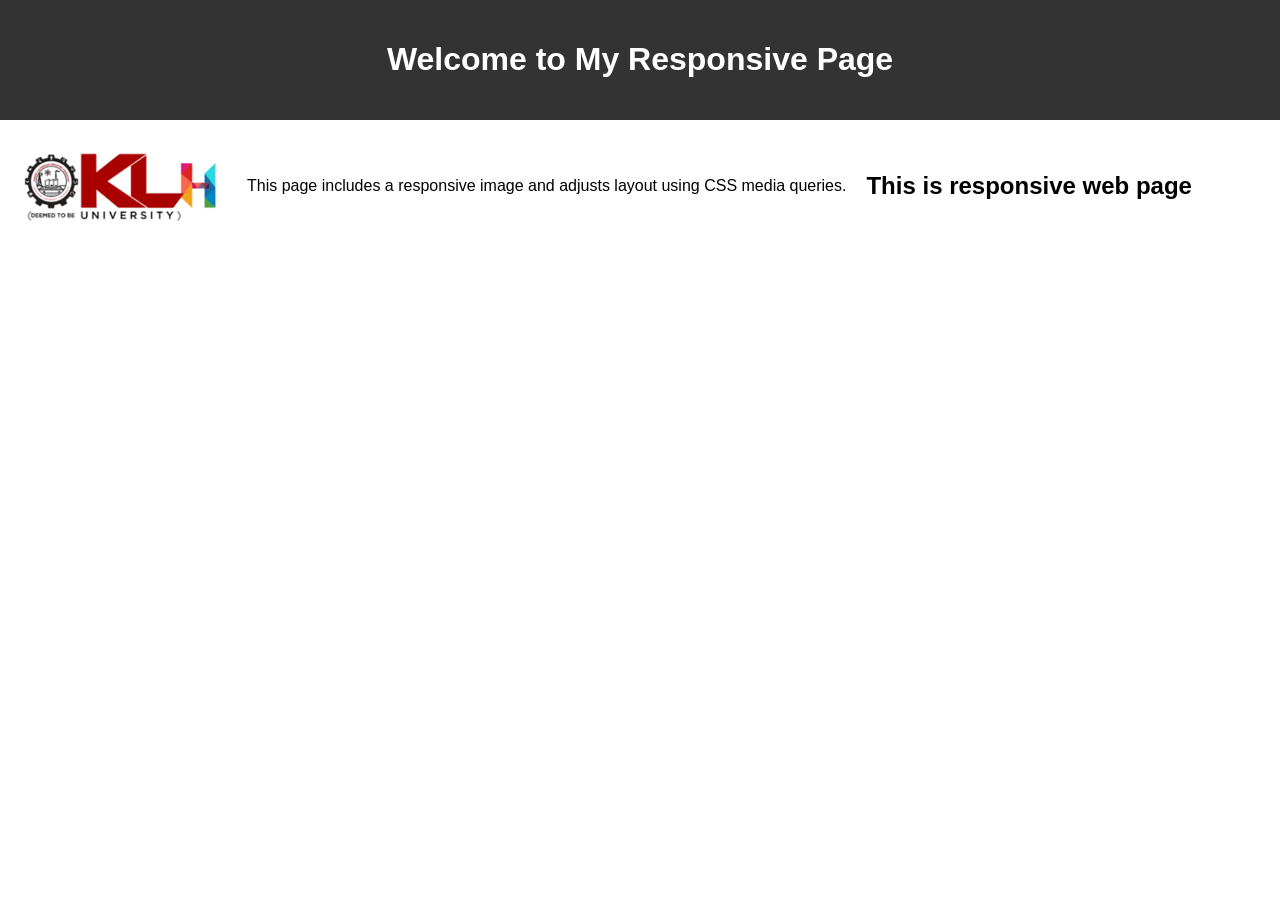
<file: Week 3/index.html>
<!DOCTYPE html>
<html lang="en">
<head>
<title>Responsive Web Page</title>
<link rel="stylesheet" href="style.css">
</head>
<body>
<header>
<h1>Welcome to My Responsive Page</h1>
</header>
<section class="about">
<img src="kluh.png">
<p>This page includes a responsive image and adjusts layout using CSS media
queries. </p>
<h1>This is responsive web page</h1>
</section>
</body>
</html>
</file>
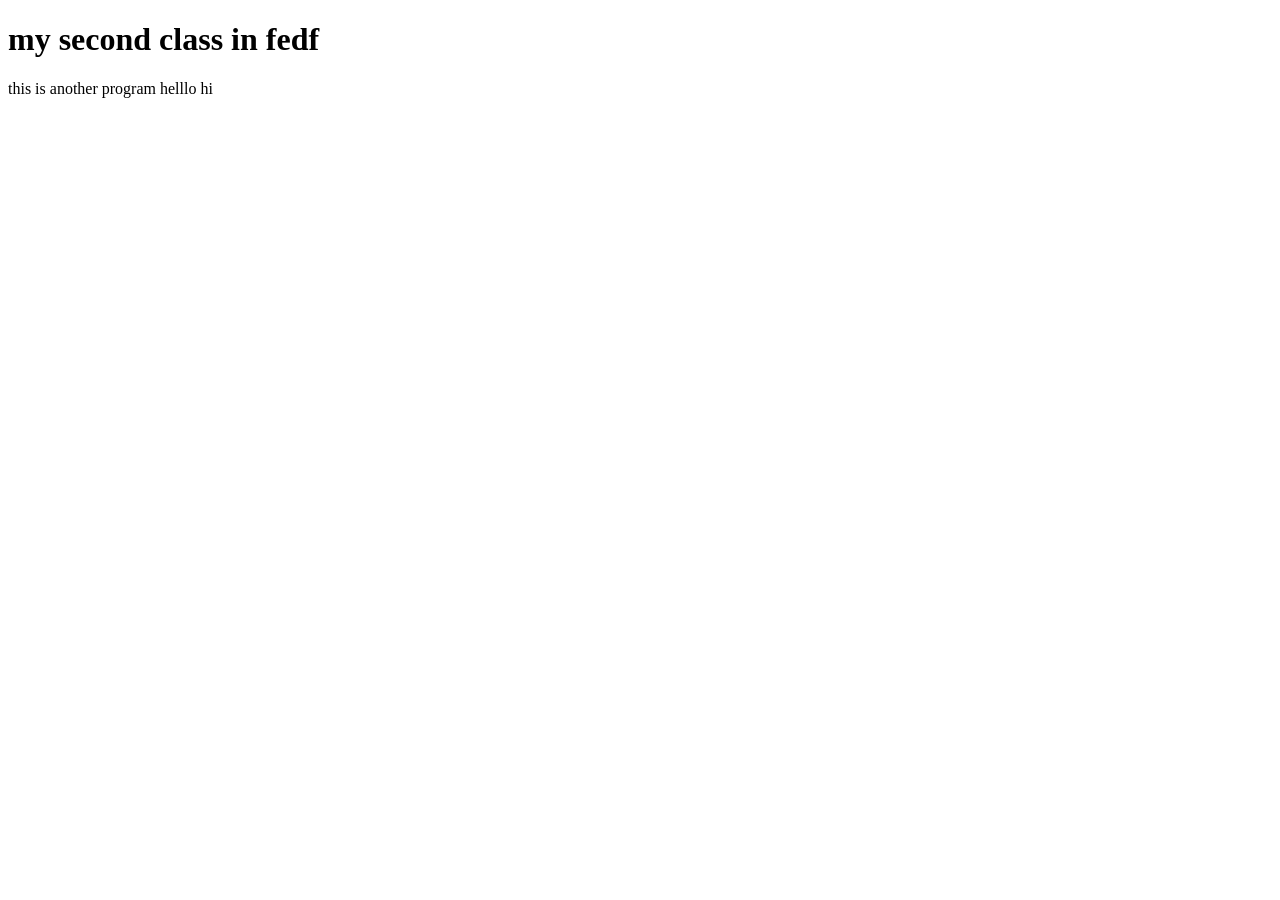
<file: first.yxt.html>
<!DOCTYPE html>
<html lang="en">
<head>
    <meta charset="UTF-8">
    <meta name="viewport" content="width=device-width, initial-scale=1.0">
    <title>first page</title>
</head>
<body>
    <h1>my second class in fedf</h1>
    <p>this is another program helllo hi
    </p>
</body>
</html>
</file>
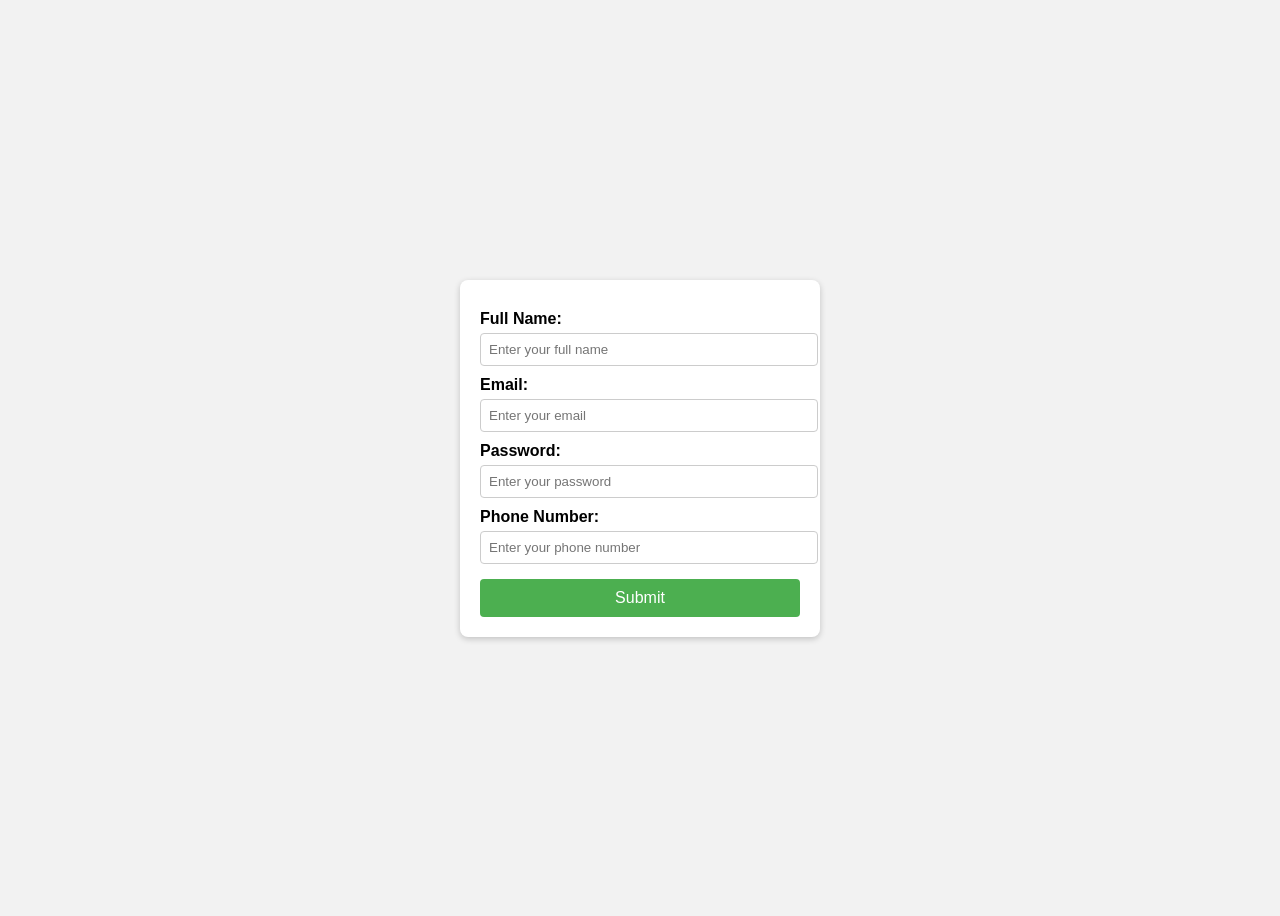
<file: ValidationForm.html>
<!DOCTYPE html>
<html lang="en">
<head>
    <meta charset="UTF-8">
    <meta name="viewport" content="width=device-width, initial-scale=1.0">
    <title>Validated HTML Form with JavaScript</title>
    <style>
        body {
            font-family: Arial, sans-serif;
            background-color: #f2f2f2;
            display: flex;
            justify-content: center;
            align-items: center;
            height: 100vh;
        }
        form {
            background: white;
            padding: 20px;
            border-radius: 8px;
            box-shadow: 0 2px 6px rgba(0,0,0,0.2);
            width: 320px;
        }
        label {
            display: block;
            margin-top: 10px;
            font-weight: bold;
        }
        input {
            width: 100%;
            padding: 8px;
            margin-top: 5px;
            border-radius: 4px;
            border: 1px solid #ccc;
        }
        .error {
            color: red;
            font-size: 12px;
        }
        button {
            margin-top: 15px;
            width: 100%;
            padding: 10px;
            background-color: #4CAF50;
            color: white;
            border: none;
            border-radius: 4px;
            cursor: pointer;
            font-size: 16px;
        }
        button:hover {
            background-color: #45a049;
        }
    </style>
</head>
<body>

<form id="myForm" action="#" method="post" novalidate>
    <label for="fullname">Full Name:</label>
    <input type="text" id="fullname" name="fullname" placeholder="Enter your full name" required>
    <div class="error" id="fullnameError"></div>

    <label for="email">Email:</label>
    <input type="email" id="email" name="email" placeholder="Enter your email" required>
    <div class="error" id="emailError"></div>

    <label for="password">Password:</label>
    <input type="password" id="password" name="password" placeholder="Enter your password" required>
    <div class="error" id="passwordError"></div>

    <label for="phone">Phone Number:</label>
    <input type="tel" id="phone" name="phone" placeholder="Enter your phone number" required>
    <div class="error" id="phoneError"></div>

    <button type="submit">Submit</button>
</form>

<script>
    const fullname = document.getElementById('fullname');
    const email = document.getElementById('email');
    const password = document.getElementById('password');
    const phone = document.getElementById('phone');

    const fullnameError = document.getElementById('fullnameError');
    const emailError = document.getElementById('emailError');
    const passwordError = document.getElementById('passwordError');
    const phoneError = document.getElementById('phoneError');

    // Full Name Validation
    fullname.addEventListener('input', () => {
        if (fullname.value.trim() === "") {
            fullnameError.textContent = "Full name is required.";
        } else {
            fullnameError.textContent = "";
        }
    });

    // Email Validation
    email.addEventListener('input', () => {
        const emailPattern = /^[^\s@]+@[^\s@]+\.[^\s@]+$/;
        if (email.value.trim() === "") {
            emailError.textContent = "Email is required.";
        } else if (!emailPattern.test(email.value)) {
            emailError.textContent = "Invalid email format.";
        } else {
            emailError.textContent = "";
        }
    });

    // Password Strength Validation
    password.addEventListener('input', () => {
        const minLength = 6;
        const hasUpper = /[A-Z]/.test(password.value);
        const hasLower = /[a-z]/.test(password.value);
        const hasNumber = /[0-9]/.test(password.value);
        const hasSpecial = /[@$!%*?&]/.test(password.value);

        if (password.value.trim() === "") {
            passwordError.textContent = "Password is required.";
        } else if (password.value.length < minLength) {
            passwordError.textContent = "Password must be at least 6 characters.";
        } else if (!(hasUpper && hasLower && hasNumber && hasSpecial)) {
            passwordError.textContent = "Use upper, lower, number & special char.";
        } else {
            passwordError.textContent = "";
        }
    });

    // Phone Number Validation
    phone.addEventListener('input', () => {
        const phonePattern = /^[0-9]{10}$/;
        if (phone.value.trim() === "") {
            phoneError.textContent = "Phone number is required.";
        } else if (!phonePattern.test(phone.value)) {
            phoneError.textContent = "Phone must be exactly 10 digits.";
        } else {
            phoneError.textContent = "";
        }
    });

    // Prevent form submission if errors exist
    document.getElementById('myForm').addEventListener('submit', function(event) {
        if (fullnameError.textContent || emailError.textContent || passwordError.textContent || phoneError.textContent) {
            event.preventDefault();
            alert("Please fix the errors before submitting.");
        }
    });
</script>

</body>
</html>
</file>
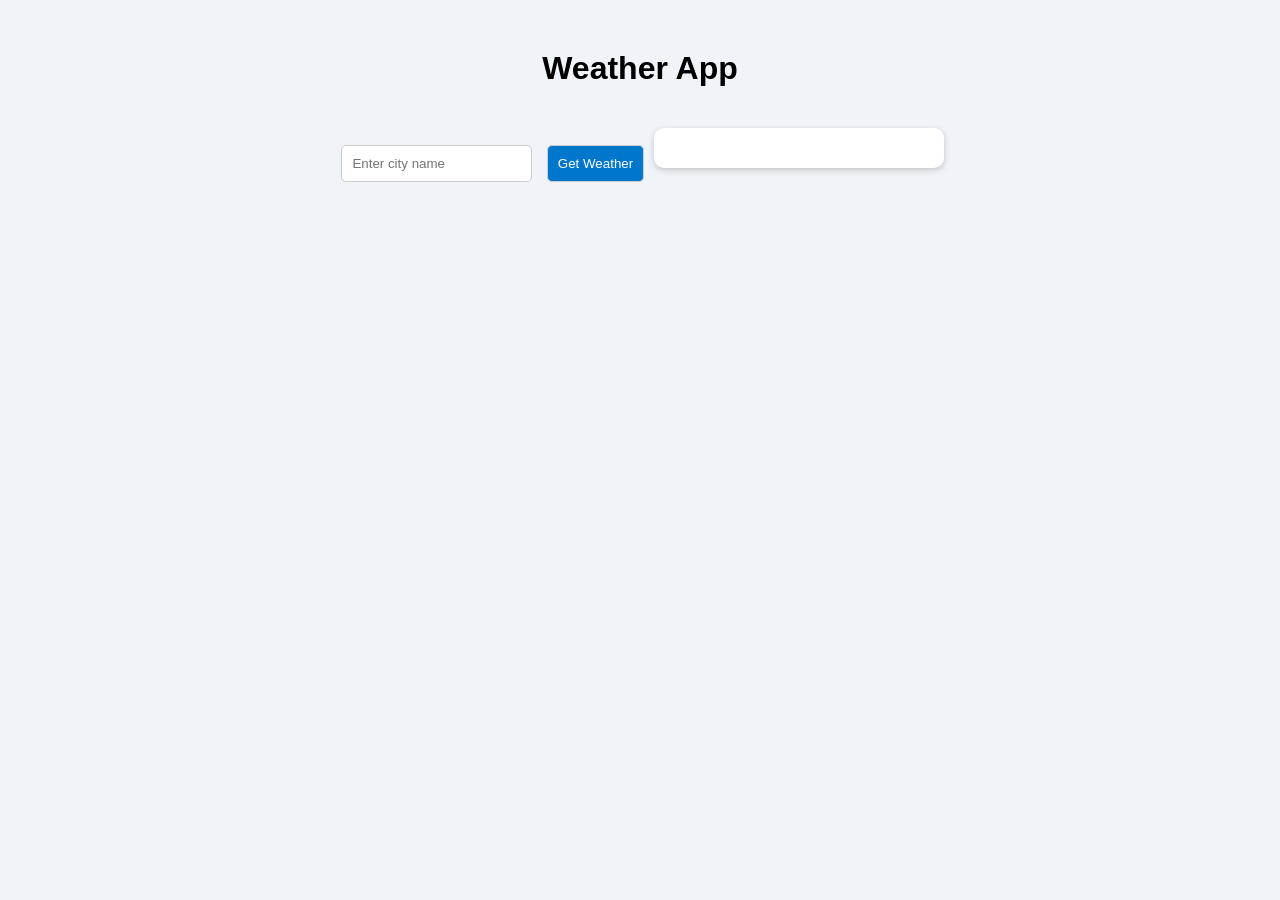
<file: week 6.html>
<!DOCTYPE html>
<html lang="en">
<head>
 <meta charset="UTF-8">
 <title>Weather App</title>
 <style>
 body {
 font-family: Arial, sans-serif;
 text-align: center;
 margin: 50px;
 background: #f0f4f8;
 }
 .weather-box {
 margin-top: 20px;
 padding: 20px;
 display: inline-block;
 border-radius: 10px;
 background: #fff;
 box-shadow: 0 2px 6px rgba(0,0,0,0.2);
 min-width: 250px;
 }
 input, button {
 padding: 10px;
 margin: 5px;
 border-radius: 5px;
 border: 1px solid #ccc;
 }
 button {
 background: #0077cc;
 color: white;
 cursor: pointer;
 }
 button:hover {
 background: #005fa3;
 }
 </style>
</head>
<body>
 <h1>Weather App</h1>
  <input type="text" id="cityInput" placeholder="Enter city name" />
 <button id="getWeatherBtn">Get Weather</button>
 <div id="weatherResult" class="weather-box"></div>
 <script>
 const cityInput = document.getElementById("cityInput");
 const getWeatherBtn = document.getElementById("getWeatherBtn");
 const weatherResult = document.getElementById("weatherResult");
 async function fetchWeather(city) {
 try {
 if (!city) {
 weatherResult.innerHTML = "<p>Please enter a city name.</p>";
 return;
 }
 const response = await
fetch(`https://wttr.in/${encodeURIComponent(city)}?format=j1`);
 if (!response.ok) {
 throw new Error("City not found or API error.");
 }
 const data = await response.json();
 displayWeather(city, data);
 localStorage.setItem("lastCity", city);
 } catch (error) {
 weatherResult.innerHTML = `<p style="color:red;">${error.message}</p>`;
 }
 }
 function displayWeather(city, data) {
 const current = data.current_condition[0];
 weatherResult.innerHTML = `
 <h2>${city}</h2>
 <p><strong>Temperature:</strong> ${current.temp_C} °C</p>
 <p><strong>Condition:</strong> ${current.weatherDesc[0].value}</p>
 <p><strong>Humidity:</strong> ${current.humidity}%</p>
`;
 }
 getWeatherBtn.addEventListener("click", () => {
 const city = cityInput.value.trim();
 fetchWeather(city);
 });
 window.onload = () => {
 const lastCity = localStorage.getItem("lastCity");
 if (lastCity) {
 fetchWeather(lastCity);
 }
 };
 </script>
</body>
</html>
</file>
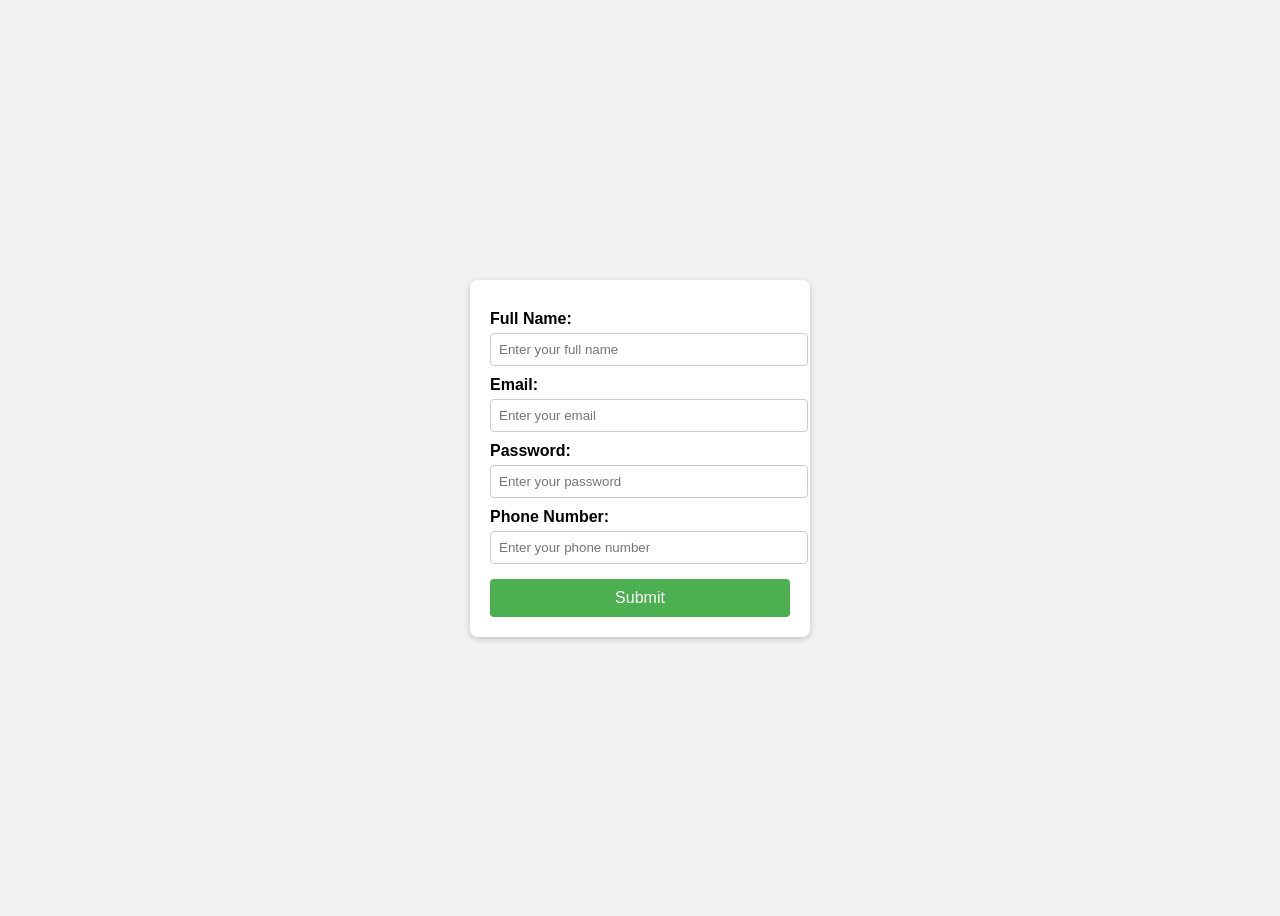
<file: Week 5/Form.html>
<!DOCTYPE html>
<html lang="en">
<head>
    <meta charset="UTF-8">
    <meta name="viewport" content="width=device-width, initial-scale=1.0">
    <title>Validated HTML Form</title>
    <style>
        body {
            font-family: Arial, sans-serif;
            background-color: #f2f2f2;
            display: flex;
            justify-content: center;
            align-items: center;
            height: 100vh;
        }
        form {
            background: white;
            padding: 20px;
            border-radius: 8px;
            box-shadow: 0 2px 6px rgba(0,0,0,0.2);
            width: 300px;
        }
        label {
            display: block;
            margin-top: 10px;
            font-weight: bold;
        }
        input {
            width: 100%;
            padding: 8px;
            margin-top: 5px;
            border-radius: 4px;
            border: 1px solid #ccc;
        }
        button {
            margin-top: 15px;
            width: 100%;
            padding: 10px;
            background-color: #4CAF50;
            color: white;
            border: none;
            border-radius: 4px;
            cursor: pointer;
            font-size: 16px;
        }
        button:hover {
            background-color: #45a049;
        }
    </style>
</head>
<body>

<form action="#" method="post">
    <label for="fullname">Full Name:</label>
    <input type="text" id="fullname" name="fullname" placeholder="Enter your full name" 
           required pattern="[A-Za-z\s]+" title="Full name should only contain letters and spaces">

    <label for="email">Email:</label>
    <input type="email" id="email" name="email" placeholder="Enter your email" required>

    <label for="password">Password:</label>
    <input type="password" id="password" name="password" placeholder="Enter your password" 
           required minlength="6" title="Password should be at least 6 characters">

    <label for="phone">Phone Number:</label>
    <input type="tel" id="phone" name="phone" placeholder="Enter your phone number" 
           pattern="[0-9]{10}" title="Phone number must be exactly 10 digits" required>

    <button type="submit">Submit</button>
</form>

</body>
</html>
</file>
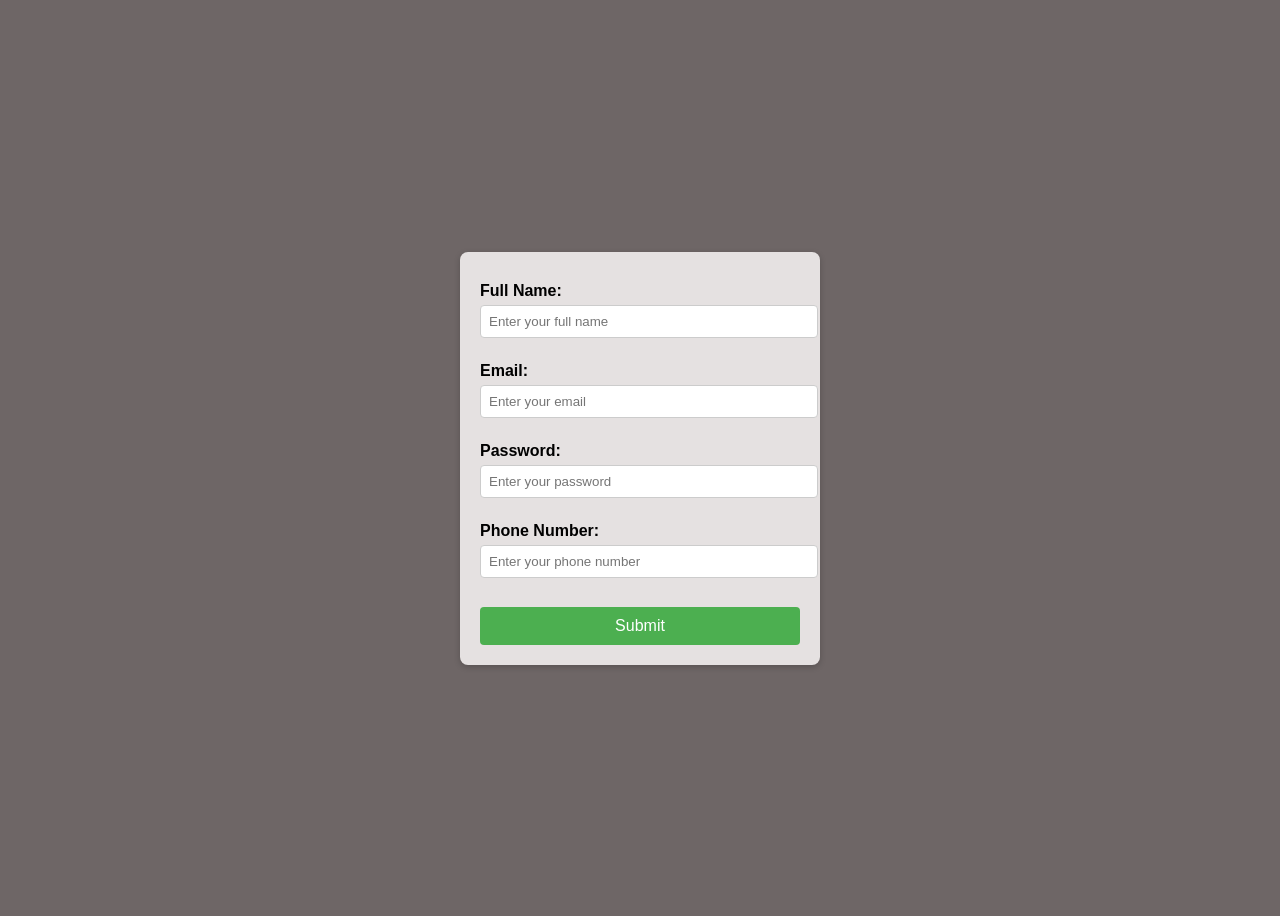
<file: Week 5/FullValidationForm.html>
<!DOCTYPE html>
<html lang="en">
<head>
<meta charset="UTF-8">
<meta name="viewport" content="width=device-width, initial-scale=1.0">
<title>Validated HTML Form with JS Feedback</title>
<style>
    body {
        font-family: Arial, sans-serif;
        background-color: #6e6666;
        display: flex;
        justify-content: center;
        align-items: center;
        height: 100vh;
    }
    form {
        background: rgb(229, 225, 225);
        padding: 20px;
        border-radius: 8px;
        box-shadow: 0 2px 6px rgba(0,0,0,0.2);
        width: 320px;
    }
    label {
        display: block;
        margin-top: 10px;
        font-weight: bold;
    }
    input {
        width: 100%;
        padding: 8px;
        margin-top: 5px;
        border-radius: 4px;
        border: 1px solid #ccc;
        transition: border-color 0.3s, background-color 0.3s;
    }
    .error {
        color: red;
        font-size: 12px;
        height: 14px;
    }
    .success {
        color: green;
        font-weight: bold;
        margin-top: 15px;
        display: none;
    }
    .valid {
        border-color: green;
        background-color: #eaffea;
    }
    .invalid {
        border-color: red;
        background-color: #ffeaea;
    }
    button {
        margin-top: 15px;
        width: 100%;
        padding: 10px;
        background-color: #4CAF50;
        color: white;
        border: none;
        border-radius: 4px;
        cursor: pointer;
        font-size: 16px;
    }
    button:hover {
        background-color: #45a049;
    }
</style>
</head>
<body>

<form id="myForm" novalidate>
    <label for="fullname">Full Name:</label>
    <input type="text" id="fullname" name="fullname" placeholder="Enter your full name" required>
    <div class="error" id="fullnameError"></div>

    <label for="email">Email:</label>
    <input type="email" id="email" name="email" placeholder="Enter your email" required>
    <div class="error" id="emailError"></div>

    <label for="password">Password:</label>
    <input type="password" id="password" name="password" placeholder="Enter your password" required>
    <div class="error" id="passwordError"></div>

    <label for="phone">Phone Number:</label>
    <input type="tel" id="phone" name="phone" placeholder="Enter your phone number" required>
    <div class="error" id="phoneError"></div>

    <button type="submit">Submit</button>
    <div class="success" id="successMessage">Form submitted successfully!</div>
</form>

<script>
    const fields = {
        fullname: {
            element: document.getElementById('fullname'),
            error: document.getElementById('fullnameError'),
            validate: value => /^[A-Za-z\s]+$/.test(value.trim()) && value.trim() !== "",
            errorMessage: "Full name must contain only letters and spaces."
        },
        email: {
            element: document.getElementById('email'),
            error: document.getElementById('emailError'),
            validate: value => /^[^\s@]+@[^\s@]+\.[^\s@]+$/.test(value.trim()),
            errorMessage: "Invalid email format."
        },
        password: {
            element: document.getElementById('password'),
            error: document.getElementById('passwordError'),
            validate: value => {
                return value.length >= 6 &&
                       /[A-Z]/.test(value) &&
                       /[a-z]/.test(value) &&
                       /[0-9]/.test(value) &&
                       /[@$!%*?&]/.test(value);
            },
            errorMessage: "Password must have upper, lower, number & special char."
        },
        phone: {
            element: document.getElementById('phone'),
            error: document.getElementById('phoneError'),
            validate: value => /^[0-9]{10}$/.test(value.trim()),
            errorMessage: "Phone number must be exactly 10 digits."
        }
    };

    // Add real-time validation feedback
    Object.values(fields).forEach(field => {
        field.element.addEventListener('input', () => {
            if (field.validate(field.element.value)) {
                field.error.textContent = "";
                field.element.classList.add('valid');
                field.element.classList.remove('invalid');
            } else {
                field.error.textContent = field.errorMessage;
                field.element.classList.add('invalid');
                field.element.classList.remove('valid');
            }
        });
    });

    // Handle form submission
    document.getElementById('myForm').addEventListener('submit', function(event) {
        event.preventDefault();
        let allValid = true;

        Object.values(fields).forEach(field => {
            if (!field.validate(field.element.value)) {
                field.error.textContent = field.errorMessage;
                field.element.classList.add('invalid');
                field.element.classList.remove('valid');
                allValid = false;
            }
        });

        const successMessage = document.getElementById('successMessage');
        if (allValid) {
            successMessage.style.display = 'block';
            this.reset();
            Object.values(fields).forEach(field => {
                field.element.classList.remove('valid', 'invalid');
            });
        } else {
            successMessage.style.display = 'none';
        }
    });
</script>

</body>
</html>
</file>
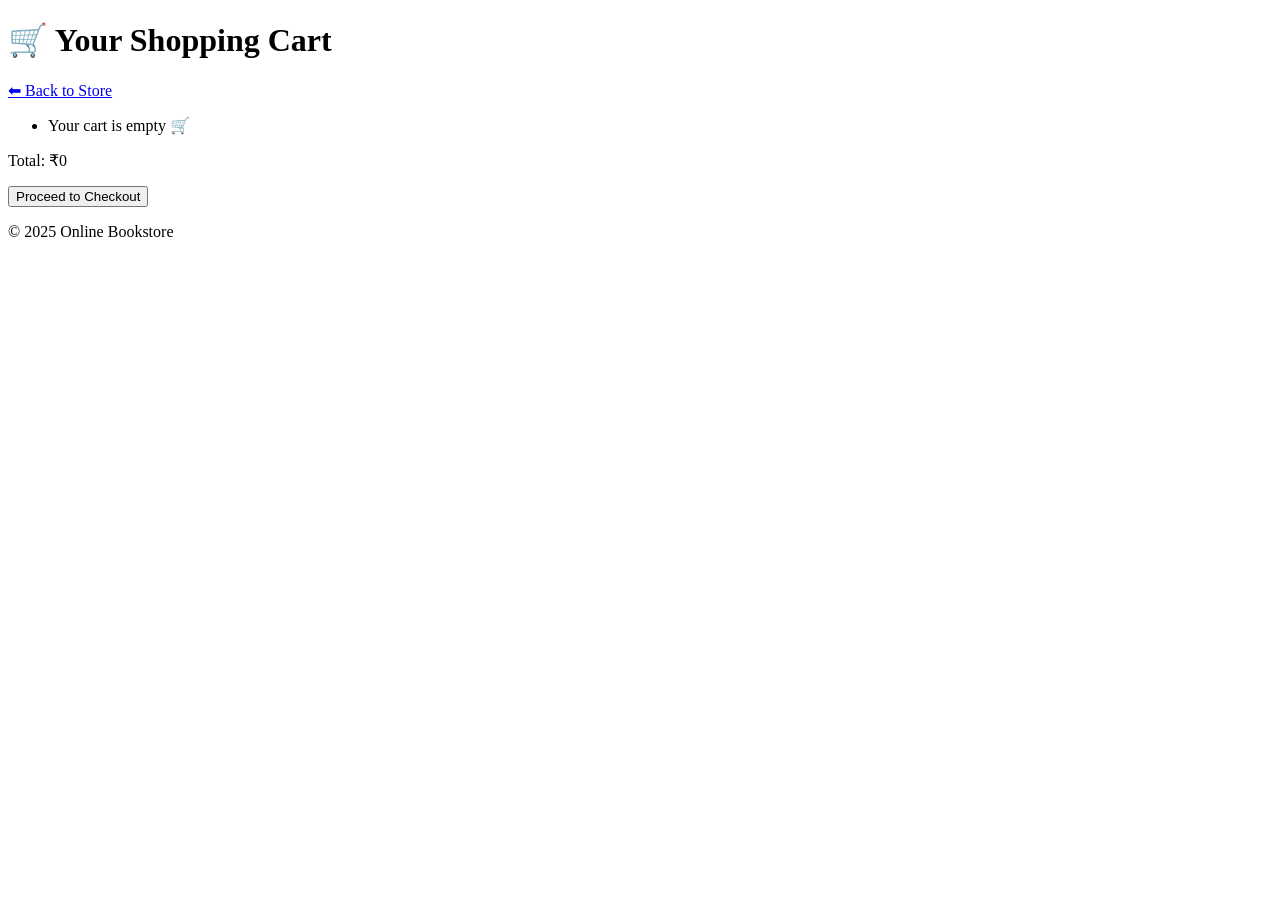
<file: Week 7/cart.html>
<!DOCTYPE html>
<html lang="en">
<head>
  <meta charset="UTF-8">
  <title>🛒 Your Cart</title>
  <link rel="stylesheet" href="style.css">
</head>
<body>
  <header>
    <h1>🛒 Your Shopping Cart</h1>
    <nav>
      <a href="index.html">⬅ Back to Store</a>
    </nav>
  </header>

  <main>
    <section id="cart-page">
      <ul id="cart-items"></ul>
      <p id="total-price">Total: ₹0</p>
      <button id="checkout-btn">Proceed to Checkout</button>
    </section>
  </main>

  <footer>
    <p>© 2025 Online Bookstore</p>
  </footer>

  <script type="module" src="./js/cartPage.js"></script>
</body>
</html>
</file>
<file: Week 3/style.css>
body {
font-family: Arial, sans-serif;
margin: 0;
padding: 0;
}
header {
background-color: #333;
color: white;
padding: 20px;
text-align: center;
}
.about {
padding: 20px;
display: flex;
flex-direction: row;
align-items: center;
gap: 20px;
}
.responsive-img {
width: 100%;
max-width: 400px;
height: auto;
}
/* Media Query: Stack content on small screens */
@media (max-width: 600px) {
.about {
flex-direction: column;
}
}
</file>
<file: Week 7/style.css>
header .tagline {
  font-size: 1.1rem;
  font-style: italic;
  margin: 5px 0 10px;
  color: #ffd700;
}

.book-card img.book-img {
  width: 100%;
  height: 250px;
  object-fit: cover;
  border-radius: 8px;
}

.book-card h3 a {
  text-decoration: none;
  color: #6200ea;
}
.book-card h3 a:hover {
  text-decoration: underline;
}

.cart-link {
  background: #03dac6;
  padding: 0.5rem 1rem;
  border-radius: 6px;
  color: #000;
  font-weight: bold;
  text-decoration: none;
}
.cart-link:hover {
  background: #018786;
  color: #fff;
}
</file>
